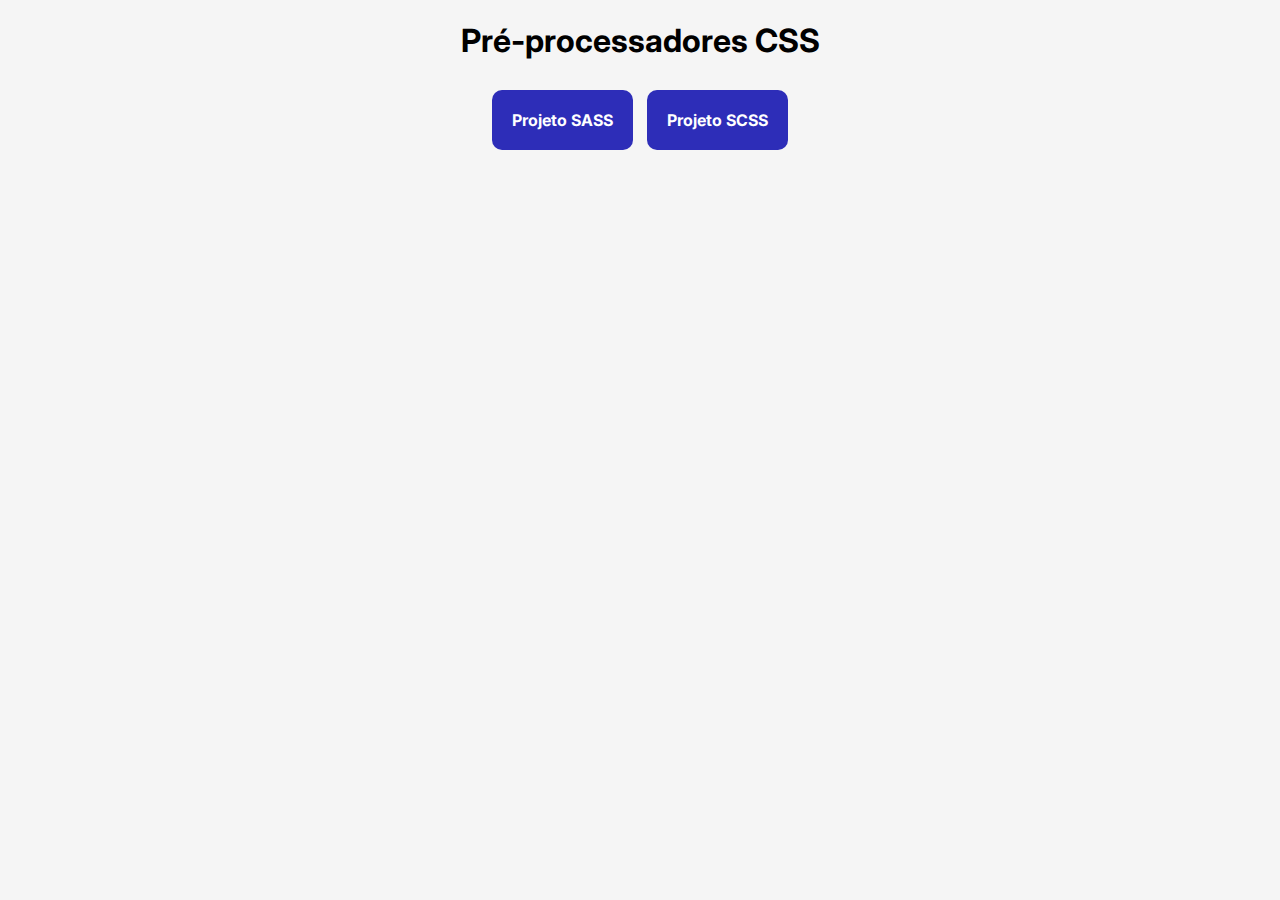
<file: index.html>
<!DOCTYPE html>
<html lang="en">
<head>
    <meta charset="UTF-8">
    <meta name="viewport" content="width=device-width, initial-scale=1.0">
    <link rel="icon" href="../img/sass.png" type="image/png">
    <title>Pré-processadores CSS</title>
</head>
<body>
    <h1>Pré-processadores CSS</h1>
    <a href="./EstudosSASS/sass.html">Projeto SASS</a>
    <a href="./EstudosSCSS/scss.html">Projeto SCSS</a>
</body>
<style>
    @import url('https://fonts.googleapis.com/css2?family=Inter:ital,opsz,wght@0,14..32,100..900;1,14..32,100..900&display=swap');
    body{
        user-select: none;
        font-family: "Inter", sans-serif;
        background-color: whitesmoke;
        text-align: center;
    }
    h1{
        margin-bottom: 50px;
    }
    a{  
        font-weight: bold;
        padding: 20px;
        background-color: rgb(45, 45, 184);
        border-radius: 10px;
        color: white;
        text-decoration: none;
        margin: 5px;
    }
    a:hover{    
        opacity: 75%;
    }
</style>
</html>
</file>
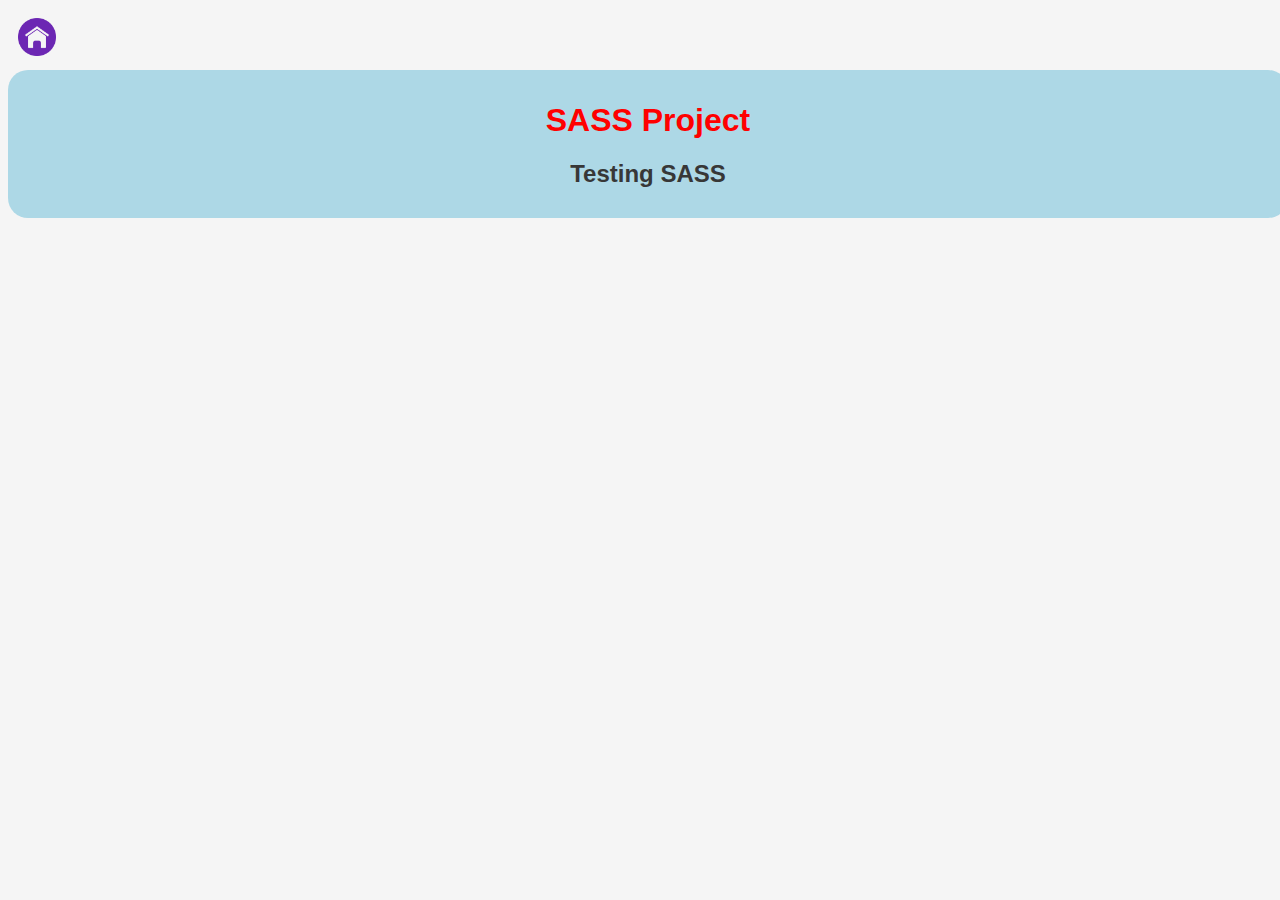
<file: EstudosSASS/sass.html>
<!DOCTYPE html>
<html lang="en">
<head>
    <meta charset="UTF-8">
    <meta name="viewport" content="width=device-width, initial-scale=1.0">
    <title>SASS</title>
    <link rel="icon" href="../img/sass.png" type="image/png">
    <link rel="stylesheet" href="css/styles.css">
</head>
<body>
    <a href="../index.html">
        <img src="../img/home.png" alt="">
    </a>
    <div class="container">
        <h1>SASS Project</h1>
        <h2>Testing SASS</h2>
    </div>
</body>
</html>
</file>
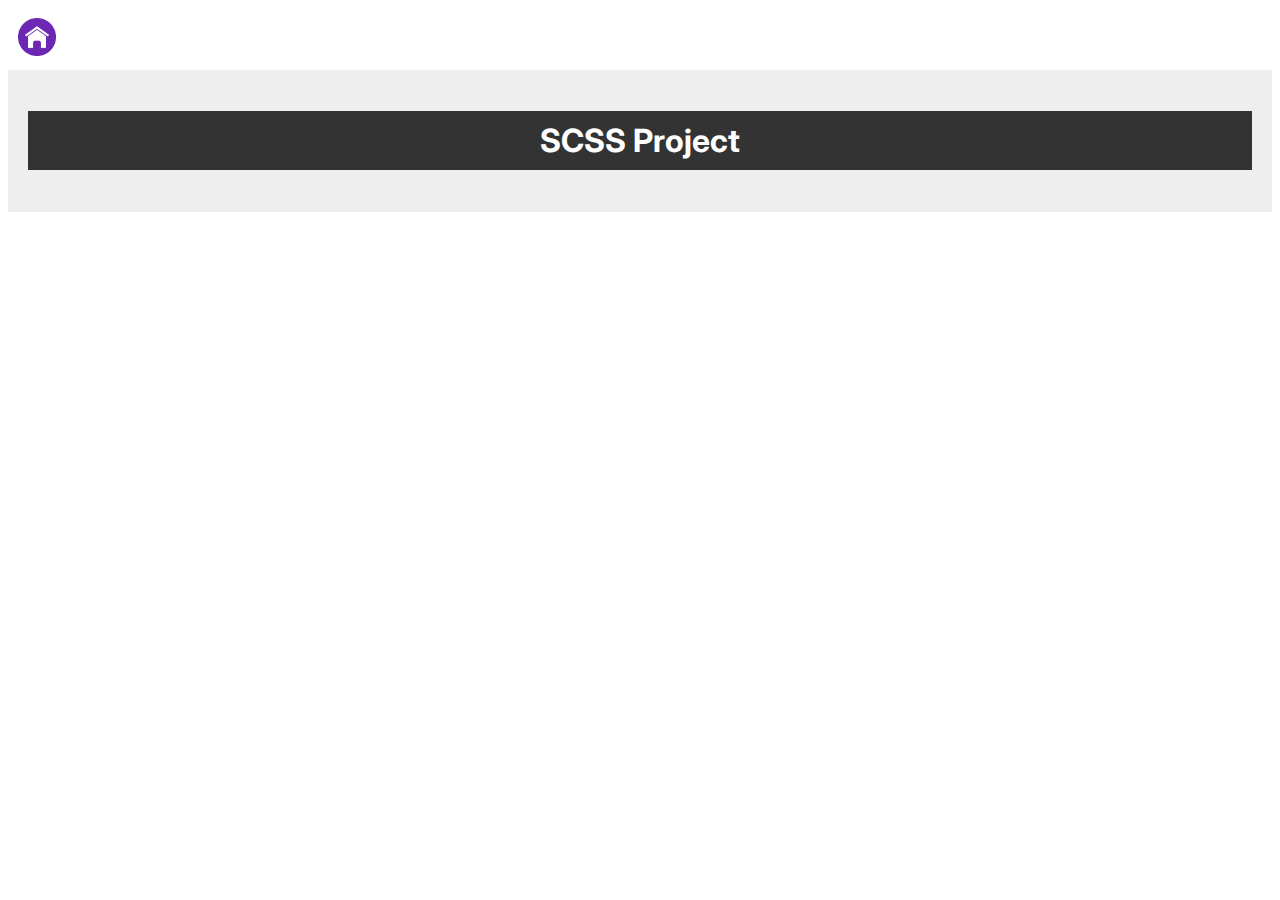
<file: EstudosSCSS/scss.html>
<!DOCTYPE html>
<html lang="en">
<head>
    <meta charset="UTF-8">
    <meta name="viewport" content="width=device-width, initial-scale=1.0">
    <link rel="icon" href="../img/sass.png" type="image/png">
    <link rel="stylesheet" href="css/styles.css">
    <title>SCSS</title>
</head>     
<body>
    <a href="../index.html">
        <img src="../img/home.png" alt="">
    </a>
    <div class="container">
        <h1 id="title">SCSS Project</h1>
    </div>
</body>
</html>
</file>
<file: EstudosSASS/css/styles.css>
body {
  font-family: "Inter", sans-serif;
  background-color: whitesmoke;
  width: 100%;
  height: 100%;
  text-align: start;
}

.container {
  background: lightblue;
  padding: 10px;
  border-radius: 20px;
  text-align: center;
}

h1 {
  color: red;
}

h2 {
  color: #373737;
}

img {
  max-width: 3%;
  margin: 10px;
}

img:hover {
  opacity: 65%;
}

/*# sourceMappingURL=styles.css.map */
</file>
<file: EstudosSCSS/css/styles.css>
@import url("https://fonts.googleapis.com/css2?family=Inter:ital,opsz,wght@0,14..32,100..900;1,14..32,100..900&display=swap");
body {
  font-family: "Inter", sans-serif;
  align-items: start;
}

.container {
  background-color: #eee;
  padding: 20px;
  text-align: center;
}
.container #title {
  background-color: #333;
  color: #fff;
  padding: 10px;
}

img {
  max-width: 3%;
  margin: 10px;
}

img:hover {
  opacity: 75%;
}

/*# sourceMappingURL=styles.css.map */
</file>
